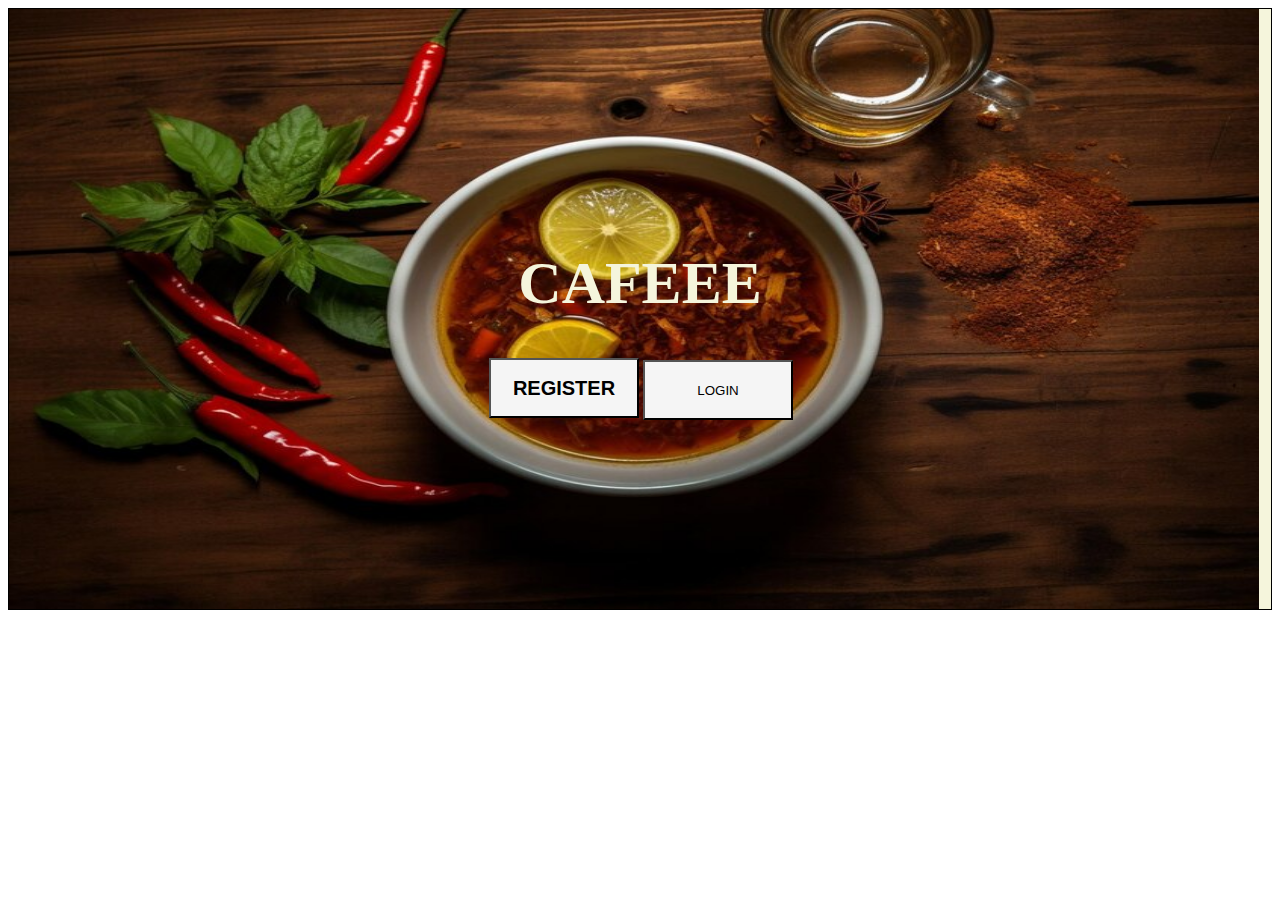
<file: cafe/index.html>
<!DOCTYPE html>
<html lang="en">
<head>
    <meta charset="UTF-8">
    <meta name="viewport" content="width=device-width, initial-scale=1.0">
    <title>Document</title>
    <link rel="stylesheet" href="style.css">
</head>
<body>
    <div class="obox">
    <h1 id="cafeee">
        CAFEEE
    </h1>
    <BUTTon id="register"><a href="registrationpage.html">REGISTER</a></BUTTon>
    <button id="login"><a href="login.html"></a>LOGIN</button>
</div>
</body>
</html>
</file>
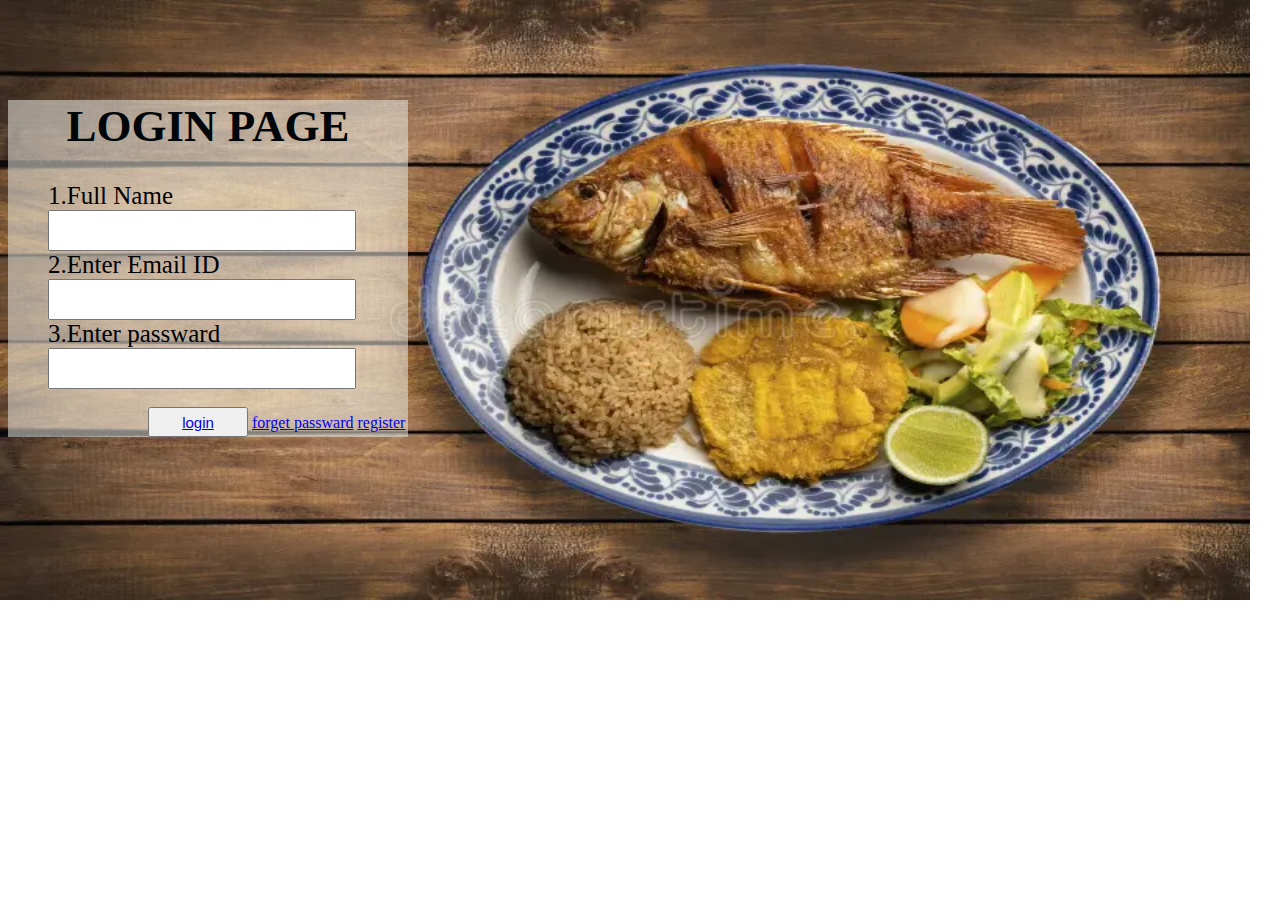
<file: cafe/login.html>
<!DOCTYPE html>
<html lang="en">
<head>
    <meta charset="UTF-8">
    <meta name="viewport" content="width=device-width, initial-scale=1.0">
    <title>Login page</title>
    <link rel="stylesheet" href="loginhtml.css">
</head>
<body>
    <form action="">
        <h1>LOGIN PAGE</h1>
    <label for="">1.Full Name </label><br> 
    <input type="text"><br>
    <label for="">2.Enter Email ID</label><br>
    <input type="email"><br>
    <label for="">3.Enter  passward</label><br>
    <input type="password"><br><br>
    <button><a href="mainpage.html">login</a></button>
    <a href="forgetpassward.html">forget passward</a>
    <a href="registrationpage.html">register</a>
    </form>
</body>
</html>
</file>
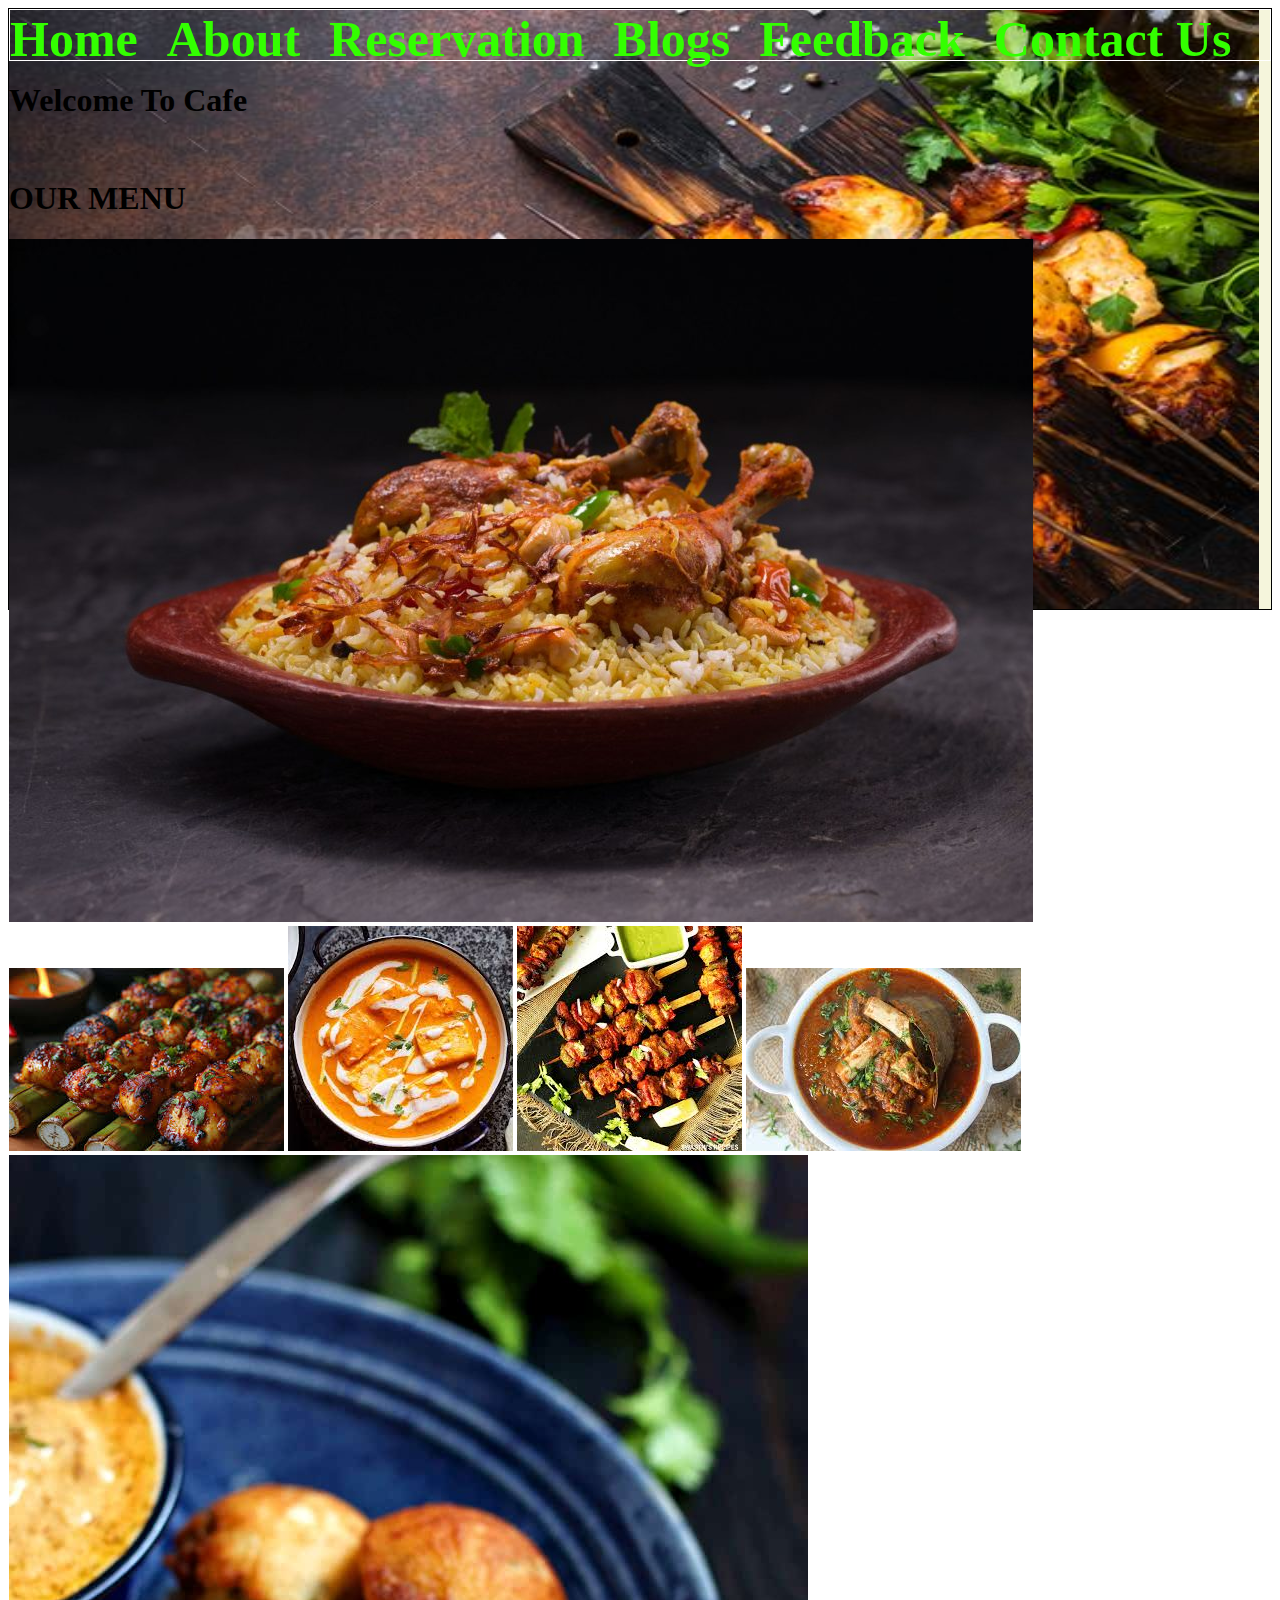
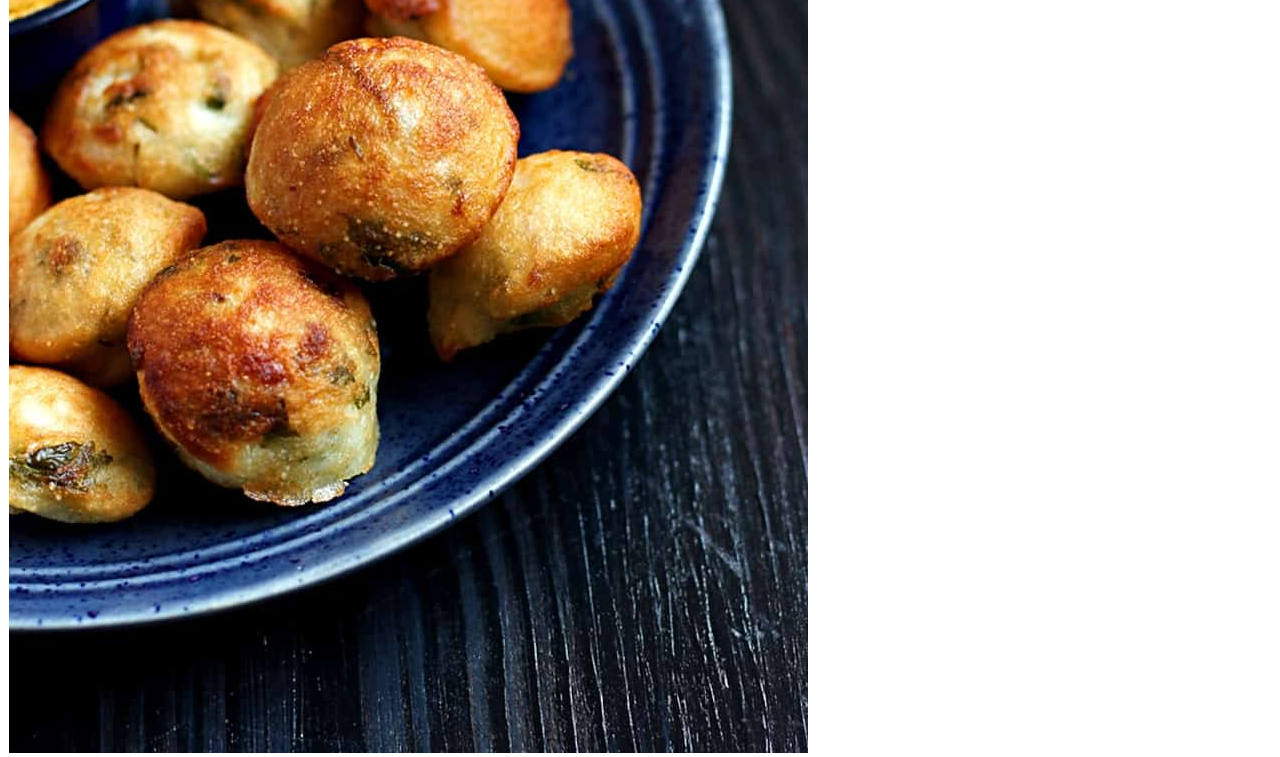
<file: cafe/mainpage.html>
<!DOCTYPE html>
<html lang="en">
<head>
    <meta charset="UTF-8">
    <meta name="viewport" content="width=device-width, initial-scale=1.0">
    <link rel="stylesheet" href="mainpage.css">   
     <title>Document</title>
</head>
<body>
    <div class="outbox">
       <div id="nav">
        <a href=""id="in" style="height: 50px;">Home</a>
        <a href=""id="in">About</a>
        <a href=""id="in">Reservation</a>
        <a href=""id="in">Blogs</a>
        <a href=""id="in">Feedback</a>
        <a href=""id="in">Contact Us</a>
    </div>
    <div class="out">
        <h1 class="l">Welcome To Cafe </h1>
    </div> 
    <br>
    <div id="menu">
        <h1>OUR MENU</h1>
        <img src="biryani.png" alt="">
        <img src="bongulo.jpeg" alt="">
        <img src="panneer.jpeg" alt="">
        <img src="kabab.jpeg" alt="">
        <img src="mutton.jpeg" alt="">
        <img src="punugulu.jpg" alt="">
    </div>
    </div>
</body>
</html>
</file>
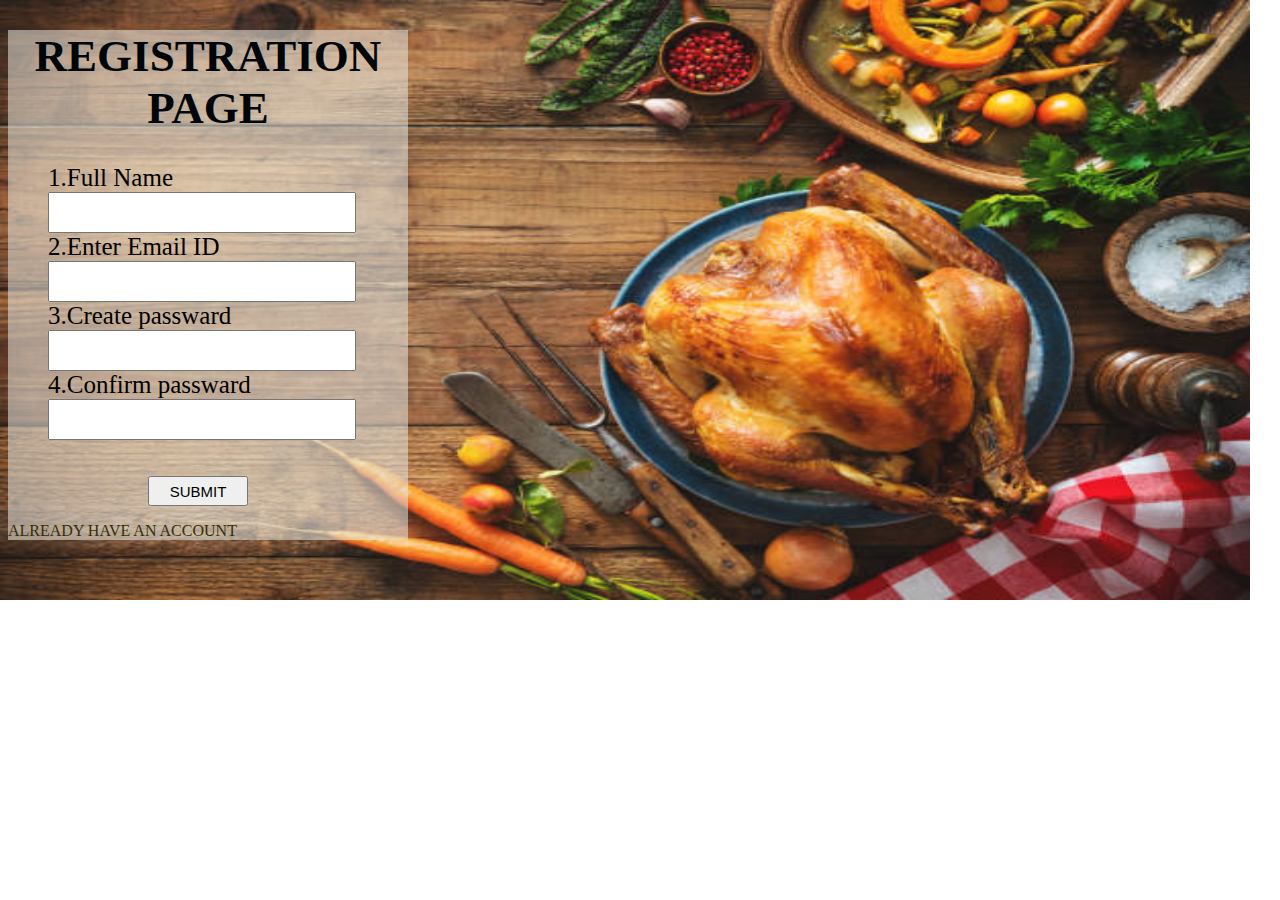
<file: cafe/registrationpage.html>
<!DOCTYPE html>
<html lang="en">
<head>
    <meta charset="UTF-8">
    <meta name="viewport" content="width=device-width, initial-scale=1.0">
    <title>Document</title>
    <link rel="stylesheet" href="registrationpage.css">
</head>
<body>
    <form action="">
    <h1>REGISTRATION PAGE</h1>
    <label for="">1.Full Name </label><br> 
    <input type="text"><br>
    <label for="">2.Enter Email ID</label><br>
    <input type="email"><br>
    <label for="">3.Create passward</label><br>
    <input type="password"><br>
    <label for="">4.Confirm passward</label><br>
    <input type="password"><br><br><br>
    <button>SUBMIT</button>
    <p>ALREADY HAVE AN ACCOUNT</p>
    </form>
</body>
</html>
</file>
<file: cafe/style.css>
.obox{
    border: solid 1px;
    height: 600px;
    background-color: beige;
    background-image: url(index.png);
    background-repeat: no-repeat;
    background-size: 1250px 600px;
}
#cafeee{
    color: beige;
    font-size: 60px;
    text-align: center;
    padding-top: 200px;
}
#register,#login{
    height: 60px;
    width: 150px;
    background-color: whitesmoke;
}
#register{
    margin-left: 480px;
}
#register a{
    color: black;
    font-size: 20px;
    text-decoration: none;
    font-weight: bold;

}
#register:hover{
    background-color: rgb(16, 15, 15);
}
#login:hover{
    background-color: violet;
}
</file>
<file: cafe/loginhtml.css>
body{
    background-image: url(login.png);
    background-repeat: no-repeat;
    background-size: 1250px 600px;
}
form{
    border: 0lvi rgba(27, 25, 25, 0.956);
    width: 400px;
    background-color: rgba(230, 230, 222, 0.552);
    margin-top: 100px;
}
h1{
    text-align: center;
    color: rgb(0, 6, 10);
    font-size: 45px;
}
label{
    font-size: 25px;
    text-align: center;
    margin-left: 40px;

}
input{
    width: 300px;
    height: 35px;
    margin-left: 40px;
}
button{
    font-size: 15px;
    width: 100px;
    height: 30px;
    margin-left: 140px;
}
p{
    color: rgb(56, 45, 4);
}
</file>
<file: cafe/mainpage.css>
.outbox{
        border: solid 1px;
        height: 600px;
        background-color: beige;
        background-image: url(mainpage.png);
        background-repeat: no-repeat;
        background-size: 1250px 600px;
}
#nav{
    border: solid 1px white;
    height: 50px;
}
#in{
    color: rgb(51, 255, 0);
    font-size: 50px;
    text-decoration: none;
    padding-right: 25px;
    font-weight: bold;
}
#out{
    border: solid 1px;
    height: 450px;
    
}
#l{
    color: white;
    font-size: 50px;
    text-align: center;
    padding-top: 100px;
    text-shadow: 3px 3px 5px white;
}
</file>
<file: cafe/registrationpage.css>
body{
    background-image: url(registration.png);
    background-repeat: no-repeat;
    background-size: 1250px 600px;
}
form{
    border: 0lvi rgba(27, 25, 25, 0.956);
    width: 400px;
    background-color: rgba(230, 230, 222, 0.552);
}
h1{
    text-align: center;
    color: rgb(0, 6, 10);
    font-size: 45px;
}
label{
    font-size: 25px;
    text-align: center;
    margin-left: 40px;

}
input{
    width: 300px;
    height: 35px;
    margin-left: 40px;
}
button{
    font-size: 15px;
    width: 100px;
    height: 30px;
    margin-left: 140px;
}
p{
    color: rgb(56, 45, 4);
}
</file>
